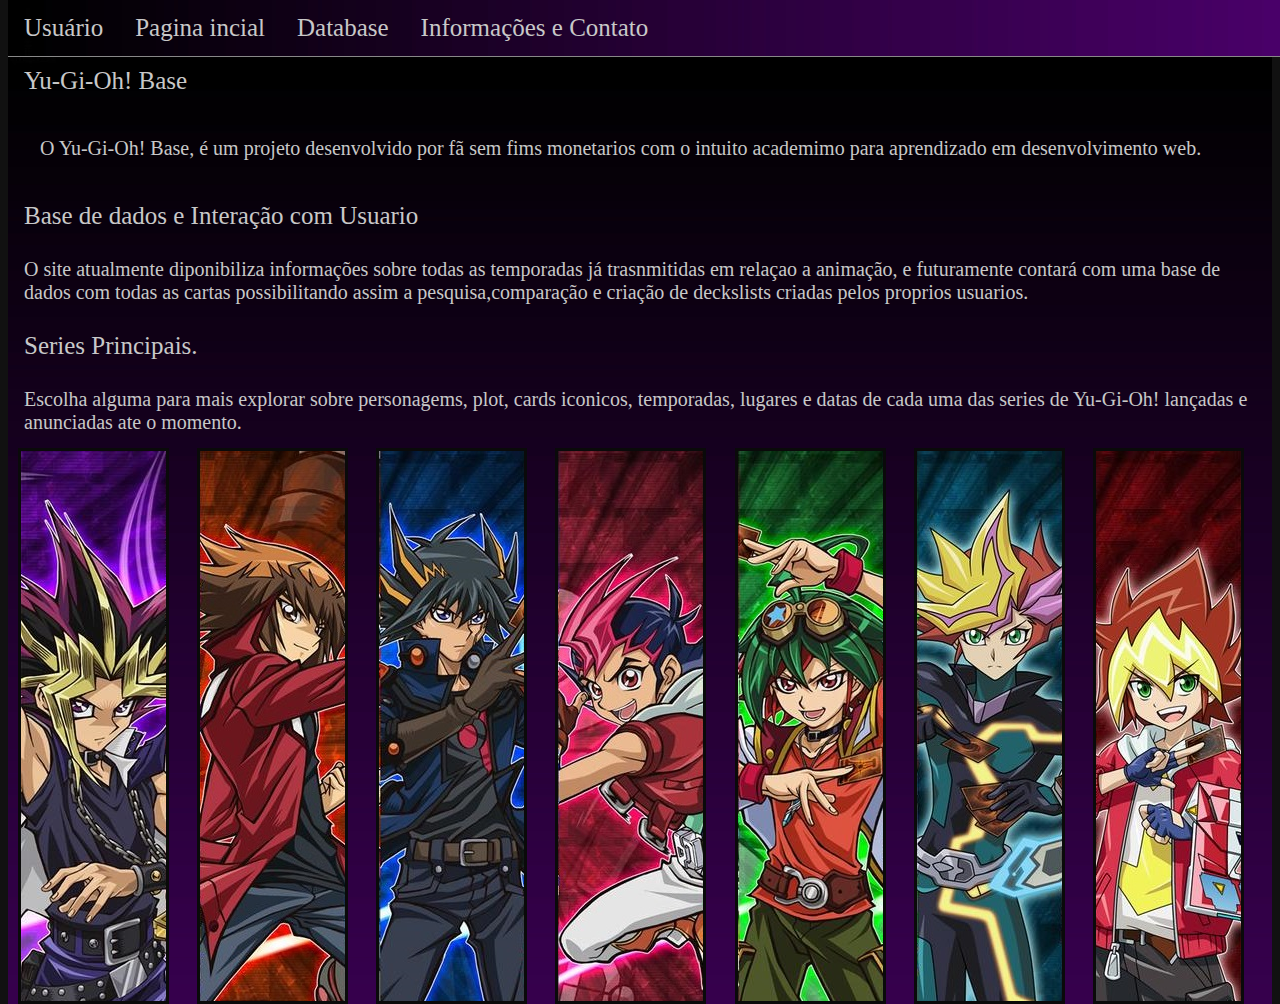
<file: Trabalho/index.html>
<!DOCTYPE html>
<html lang="en">
<head>
    <meta charset="UTF-8">
    <meta name="viewport" content="width=device-width, initial-scale=1.0">
    <title>YGO! B</title>
    <link rel="stylesheet" href="estilo.css">
</head>
<body>
    <div class="navigation" style="margin: 0%; padding: 0%;">
        <div id="mySidenav" class="sidenav">
            <a href="javascript:void(0)" class="closebtn" onclick="closeNav()">&times;</a>
            <a href="login.html">Log-in</a>
            <a href="singin.html">Cadastrar-se</a>
        </div>
        <div class="navbar">
            <a onclick="openNav()">Usuário</a>
            <a href="index.html">Pagina incial</a>
            <a href="#news">Database</a>
            <a href="#news">Informações e Contato</a>     
        </div>
    </div>
    
    <div class="main" >
        
        <div class="conteinerConteudo" >
            <div class="header">
                <h1>Yu-Gi-Oh! Base<h1>
                <p>O Yu-Gi-Oh! Base, é um projeto desenvolvido por fã sem fims monetarios com o intuito academimo para aprendizado em desenvolvimento web.</p>
                <h1>Base de dados e Interação com Usuario</h1>
                <p>O site atualmente diponibiliza informações sobre todas as temporadas já trasnmitidas em relaçao a animação, e futuramente contará com uma base de dados com todas as cartas possibilitando assim a pesquisa,comparação e criação de deckslists criadas pelos proprios usuarios.</p>
                <h1>Series Principais.</h1>
                <p>Escolha alguma para mais explorar sobre personagems, plot, cards iconicos, temporadas, lugares e datas de cada uma das series de Yu-Gi-Oh! lançadas e anunciadas ate o momento.</p>
            </div>
            <div style=" margin-left: 10px;"class="c1" id="con1">
                
            </div>
            <div  class="c2" id="con2"></div>
            <div class="c3" id="con3"></div>
            <div class="c4" id="con4"></div>
            <div class="c5" id="con5"></div>
            <div class="c6" id="con6"></div>
            <div class="c7" id="con7"></div>

        </div>   
    </div>
    <script src="app.js"></script>
</body>
</html>
</file>
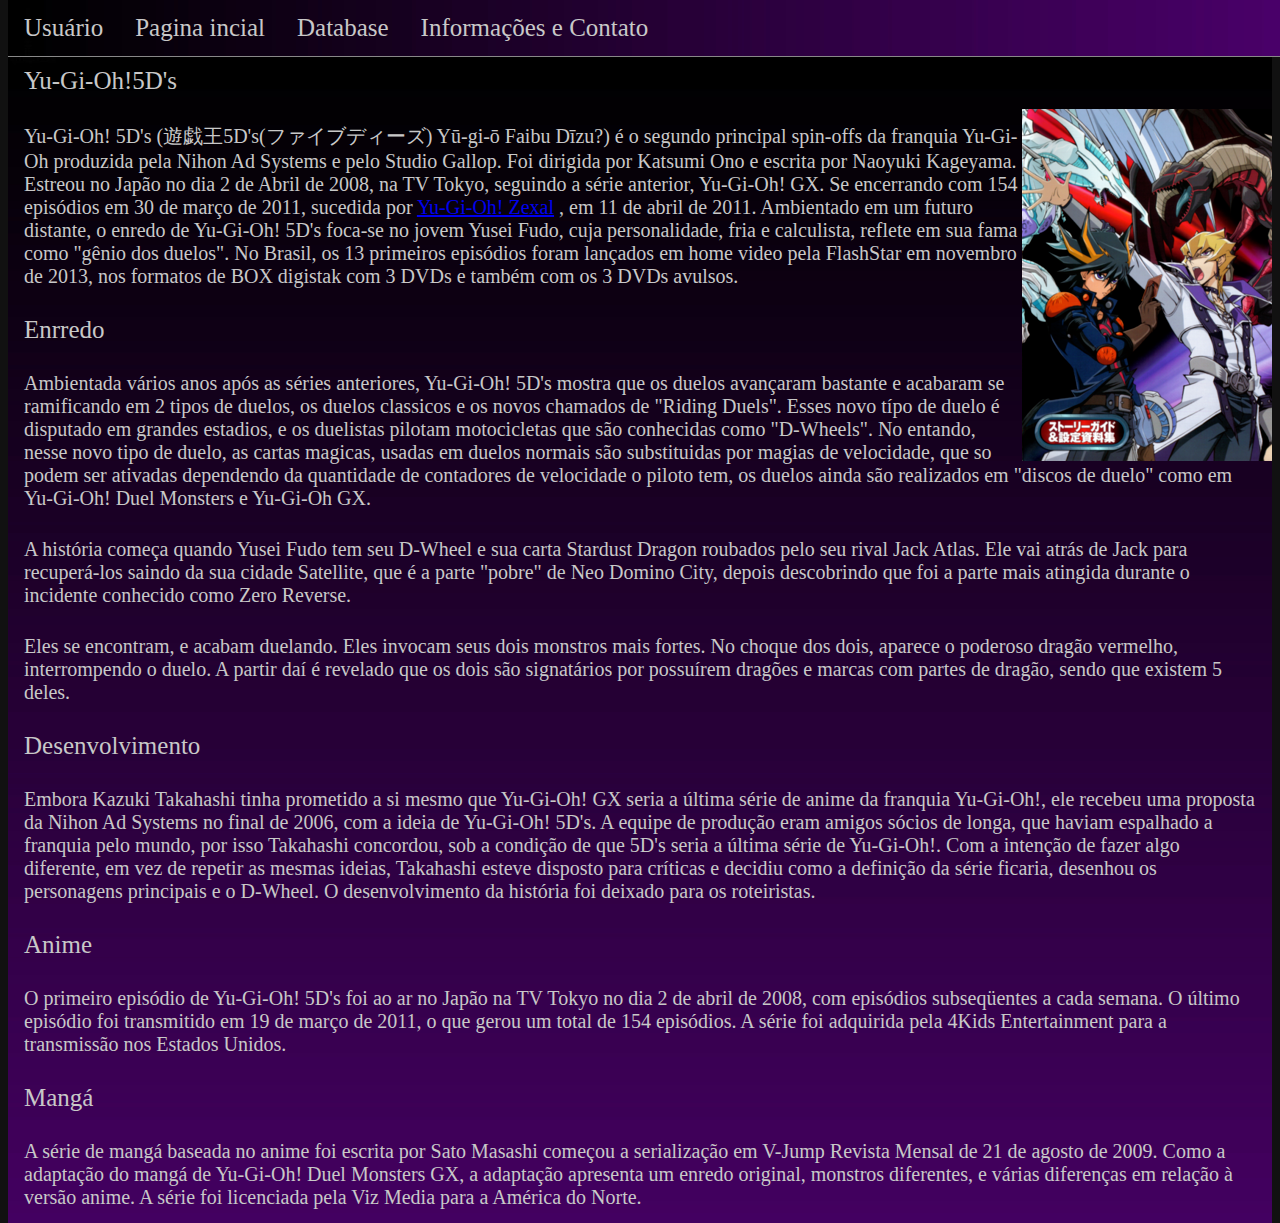
<file: Trabalho/5d.html>
<!DOCTYPE html>
<html lang="en">
<head >
    <meta charset="UTF-8">
    <meta name="viewport" content="width=device-width, initial-scale=1.0">
    <title>YGO! B!</title>
    <link rel="stylesheet" href="estilo.css">
</head>
<body>
    <div class="navigation" style="margin: 0%; padding: 0%;">
        <div id="mySidenav" class="sidenav">
            <a href="javascript:void(0)" class="closebtn" onclick="closeNav()">&times;</a>
            <a href="login.html">Log-in</a>
            <a href="singin.html">Cadastrar-se</a>
        </div>
        <div class="navbar">
            <a onclick="openNav()">Usuário</a>
            <a href="index.html">Pagina incial</a>
            <a href="#news">Database</a>
            <a href="#news">Informações e Contato</a>     
        </div>
    </div>
    
    <div class="main" >
        <div class="conteinerConteudo" >
            <div class="header">
                <h1> Yu-Gi-Oh!5D's</h1>
                <img style="float: right;" src="images/capa5d.png">
                <p>
                    Yu-Gi-Oh! 5D's (遊戯王5D's(ファイブディーズ) Yū-gi-ō Faibu Dīzu?) é o segundo principal spin-offs da franquia Yu-Gi-Oh produzida pela Nihon Ad Systems e pelo Studio Gallop. Foi dirigida por Katsumi Ono e escrita por Naoyuki Kageyama. Estreou no Japão no dia 2 de Abril de 2008, na TV Tokyo, seguindo a série anterior, Yu-Gi-Oh! GX. Se encerrando com 154 episódios em 30 de março de 2011, sucedida por <a href="zexal.html">Yu-Gi-Oh! Zexal</a> , em 11 de abril de 2011. Ambientado em um futuro distante, o enredo de Yu-Gi-Oh! 5D's foca-se no jovem Yusei Fudo, cuja personalidade, fria e calculista, reflete em sua fama como "gênio dos duelos". No Brasil, os 13 primeiros episódios foram lançados em home video pela FlashStar em novembro de 2013, nos formatos de BOX digistak com 3 DVDs e também com os 3 DVDs avulsos.
                </p>

                <h1>Enrredo</h1>
                <p>
                    Ambientada vários anos após as séries anteriores, Yu-Gi-Oh! 5D's mostra que os duelos avançaram bastante e acabaram se ramificando em 2 tipos de duelos, os duelos classicos e os novos chamados de "Riding Duels". Esses novo típo de duelo é disputado em grandes estadios, e os duelistas pilotam motocicletas que são conhecidas como "D-Wheels". No entando, nesse novo tipo de duelo, as cartas magicas, usadas em duelos normais são substituidas por magias de velocidade, que so podem ser ativadas dependendo da quantidade de contadores de velocidade o piloto tem, os duelos ainda são realizados em "discos de duelo" como em Yu-Gi-Oh! Duel Monsters e Yu-Gi-Oh GX.
                </p>
                <p>
                    A história começa quando Yusei Fudo tem seu D-Wheel e sua carta Stardust Dragon roubados pelo seu rival Jack Atlas. Ele vai atrás de Jack para recuperá-los saindo da sua cidade Satellite, que é a parte "pobre" de Neo Domino City, depois descobrindo que foi a parte mais atingida durante o incidente conhecido como Zero Reverse.
                </p>
                
                <p>
                    Eles se encontram, e acabam duelando. Eles invocam seus dois monstros mais fortes. No choque dos dois, aparece o poderoso dragão vermelho, interrompendo o duelo. A partir daí é revelado que os dois são signatários por possuírem dragões e marcas com partes de dragão, sendo que existem 5 deles.
                </p>

                <h1>Desenvolvimento</h1>
                <p> 
                    Embora Kazuki Takahashi tinha prometido a si mesmo que Yu-Gi-Oh! GX seria a última série de anime da franquia Yu-Gi-Oh!, ele recebeu uma proposta da Nihon Ad Systems no final de 2006, com a ideia de Yu-Gi-Oh! 5D's. A equipe de produção eram amigos sócios de longa, que haviam espalhado a franquia pelo mundo, por isso Takahashi concordou, sob a condição de que 5D's seria a última série de Yu-Gi-Oh!. Com a intenção de fazer algo diferente, em vez de repetir as mesmas ideias, Takahashi esteve disposto para críticas e decidiu como a definição da série ficaria, desenhou os personagens principais e o D-Wheel. O desenvolvimento da história foi deixado para os roteiristas.
                </p>

                <h1>
                    Anime
                </h1>
                <p>
                    O primeiro episódio de Yu-Gi-Oh! 5D's foi ao ar no Japão na TV Tokyo no dia 2 de abril de 2008, com episódios subseqüentes a cada semana. O último episódio foi transmitido em 19 de março de 2011, o que gerou um total de 154 episódios. A série foi adquirida pela 4Kids Entertainment para a transmissão nos Estados Unidos.
      
                </p>
                <h1>
                    Mangá
                </h1>
                <p>
                    A série de mangá baseada no anime foi escrita por Sato Masashi começou a serialização em V-Jump Revista Mensal de 21 de agosto de 2009. Como a adaptação do mangá de Yu-Gi-Oh! Duel Monsters GX, a adaptação apresenta um enredo original, monstros diferentes, e várias diferenças em relação à versão anime. A série foi licenciada pela Viz Media para a América do Norte.
                </p>
                
            </div>

            <div>
                

            </div>
        
        </div>

    </div>
    <script src="app.js"></script>
</body>
</html>
</file>
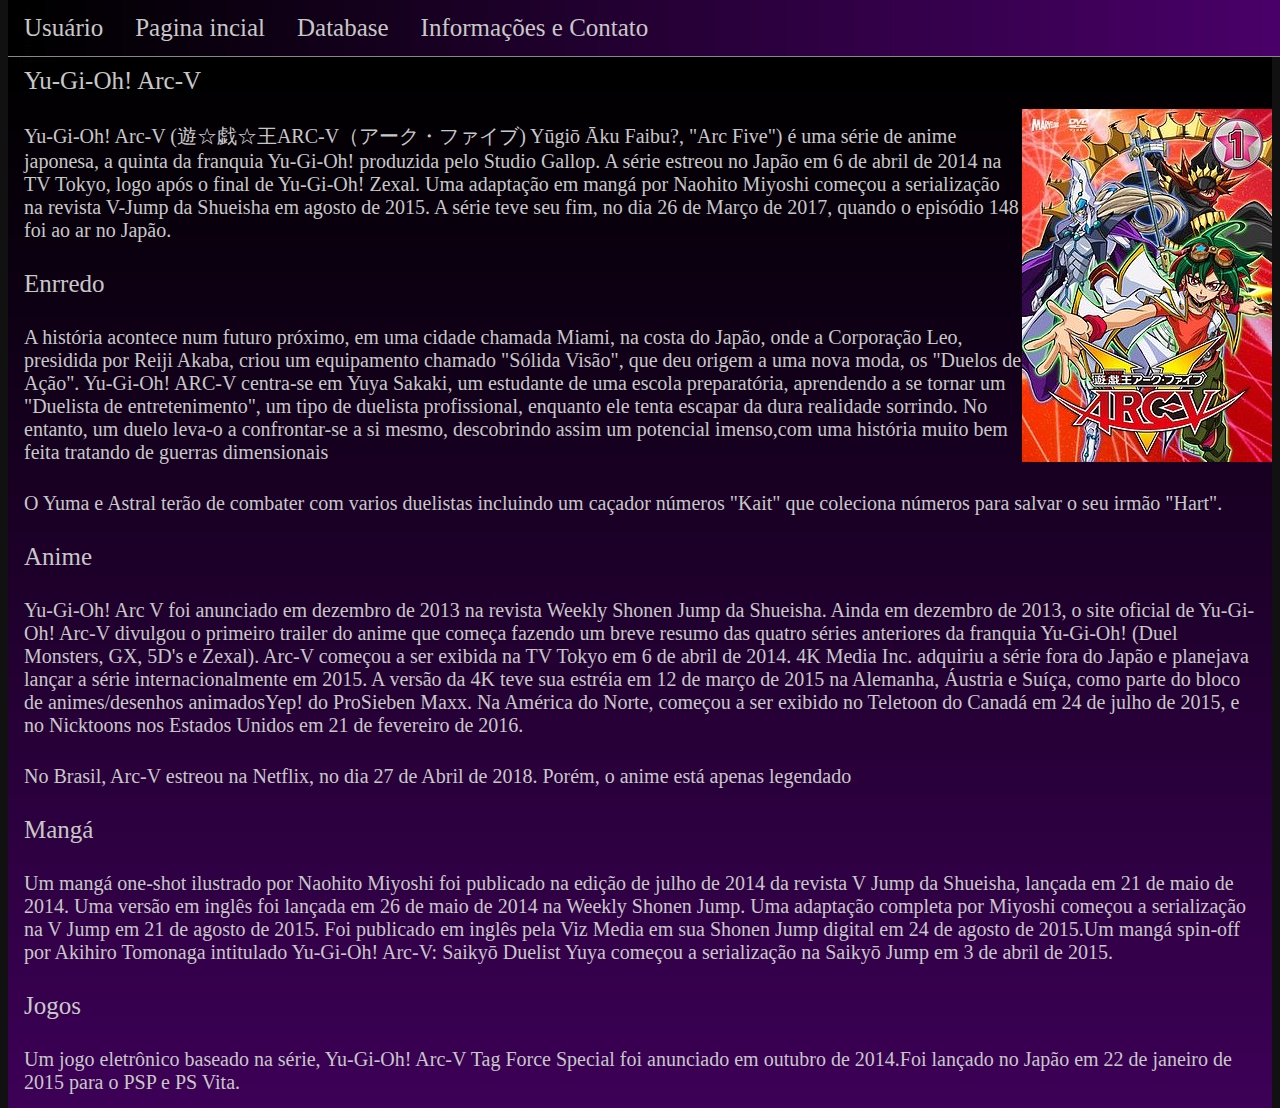
<file: Trabalho/arcv.html>
<!DOCTYPE html>
<html lang="en">
<head >
    <meta charset="UTF-8">
    <meta name="viewport" content="width=device-width, initial-scale=1.0">
    <title>YGO! B!</title>
    <link rel="stylesheet" href="estilo.css">
</head>
<body>
    <div class="navigation" style="margin: 0%; padding: 0%;">
        <div id="mySidenav" class="sidenav">
            <a href="javascript:void(0)" class="closebtn" onclick="closeNav()">&times;</a>
            <a href="login.html">Log-in</a>
            <a href="singin.html">Cadastrar-se</a>
        </div>
        <div class="navbar">
            <a onclick="openNav()">Usuário</a>
            <a href="index.html">Pagina incial</a>
            <a href="#news">Database</a>
            <a href="#news">Informações e Contato</a>     
        </div>
    </div>
    
    <div class="main" >
        <div class="conteinerConteudo" >
            <div class="header">
                <h1> Yu-Gi-Oh! Arc-V</h1>
                <img style="float: right;" src="images/capaArcv.jpg">
                <p>
                    Yu-Gi-Oh! Arc-V (遊☆戯☆王ARC-V（アーク・ファイブ) Yūgiō Āku Faibu?, "Arc Five") é uma série de anime japonesa, a quinta da franquia Yu-Gi-Oh! produzida pelo Studio Gallop. A série estreou no Japão em 6 de abril de 2014 na TV Tokyo, logo após o final de Yu-Gi-Oh! Zexal. Uma adaptação em mangá por Naohito Miyoshi começou a serialização na revista V-Jump da Shueisha em agosto de 2015. A série teve seu fim, no dia 26 de Março de 2017, quando o episódio 148 foi ao ar no Japão.

                </p>


                <h1>Enrredo</h1>
                <p>
                    A história acontece num futuro próximo, em uma cidade chamada Miami, na costa do Japão, onde a Corporação Leo, presidida por Reiji Akaba, criou um equipamento chamado "Sólida Visão", que deu origem a uma nova moda, os "Duelos de Ação". Yu-Gi-Oh! ARC-V centra-se em Yuya Sakaki, um estudante de uma escola preparatória, aprendendo a se tornar um "Duelista de entretenimento", um tipo de duelista profissional, enquanto ele tenta escapar da dura realidade sorrindo. No entanto, um duelo leva-o a confrontar-se a si mesmo, descobrindo assim um potencial imenso,com uma história muito bem feita tratando de guerras dimensionais

                </p>
                <p>
                    O Yuma e Astral terão de combater com varios duelistas incluindo um caçador números "Kait" que coleciona números para salvar o seu irmão "Hart".
                </p>

                <h1>
                    Anime
                </h1>
                <p>
                    Yu-Gi-Oh! Arc V foi anunciado em dezembro de 2013 na revista Weekly Shonen Jump da Shueisha. Ainda em dezembro de 2013, o site oficial de Yu-Gi-Oh! Arc-V divulgou o primeiro trailer do anime que começa fazendo um breve resumo das quatro séries anteriores da franquia Yu-Gi-Oh! (Duel Monsters, GX, 5D's e Zexal).  Arc-V começou a ser exibida na TV Tokyo em 6 de abril de 2014. 4K Media Inc. adquiriu a série fora do Japão e planejava lançar a série internacionalmente em 2015. A versão da 4K teve sua estréia em 12 de março de 2015 na Alemanha, Áustria e Suíça, como parte do bloco de animes/desenhos animadosYep! do ProSieben Maxx. Na América do Norte, começou a ser exibido no Teletoon do Canadá em 24 de julho de 2015, e no Nicktoons nos Estados Unidos em 21 de fevereiro de 2016.  
                </p>

                <p>
                    No Brasil, Arc-V estreou na Netflix, no dia 27 de Abril de 2018. Porém, o anime está apenas legendado
                </p>

                <h1>
                    Mangá
                </h1>

                <p>
                    Um mangá one-shot ilustrado por Naohito Miyoshi foi publicado na edição de julho de 2014 da revista V Jump da Shueisha, lançada em 21 de maio de 2014. Uma versão em inglês foi lançada em 26 de maio de 2014 na Weekly Shonen Jump. Uma adaptação completa por Miyoshi começou a serialização na V Jump em 21 de agosto de 2015. Foi publicado em inglês pela Viz Media em sua Shonen Jump digital em 24 de agosto de 2015.Um mangá spin-off por Akihiro Tomonaga intitulado Yu-Gi-Oh! Arc-V: Saikyō Duelist Yuya começou a serialização na Saikyō Jump em 3 de abril de 2015.

                </p>
                <h1>Jogos</h1>

                <p>
                    Um jogo eletrônico baseado na série, Yu-Gi-Oh! Arc-V Tag Force Special foi anunciado em outubro de 2014.Foi lançado no Japão em 22 de janeiro de 2015 para o PSP e PS Vita.
                </P>
            </div>

            <div>
                

            </div>
        
        </div>

    </div>
    <script src="app.js"></script>
</body>
</html>
</file>
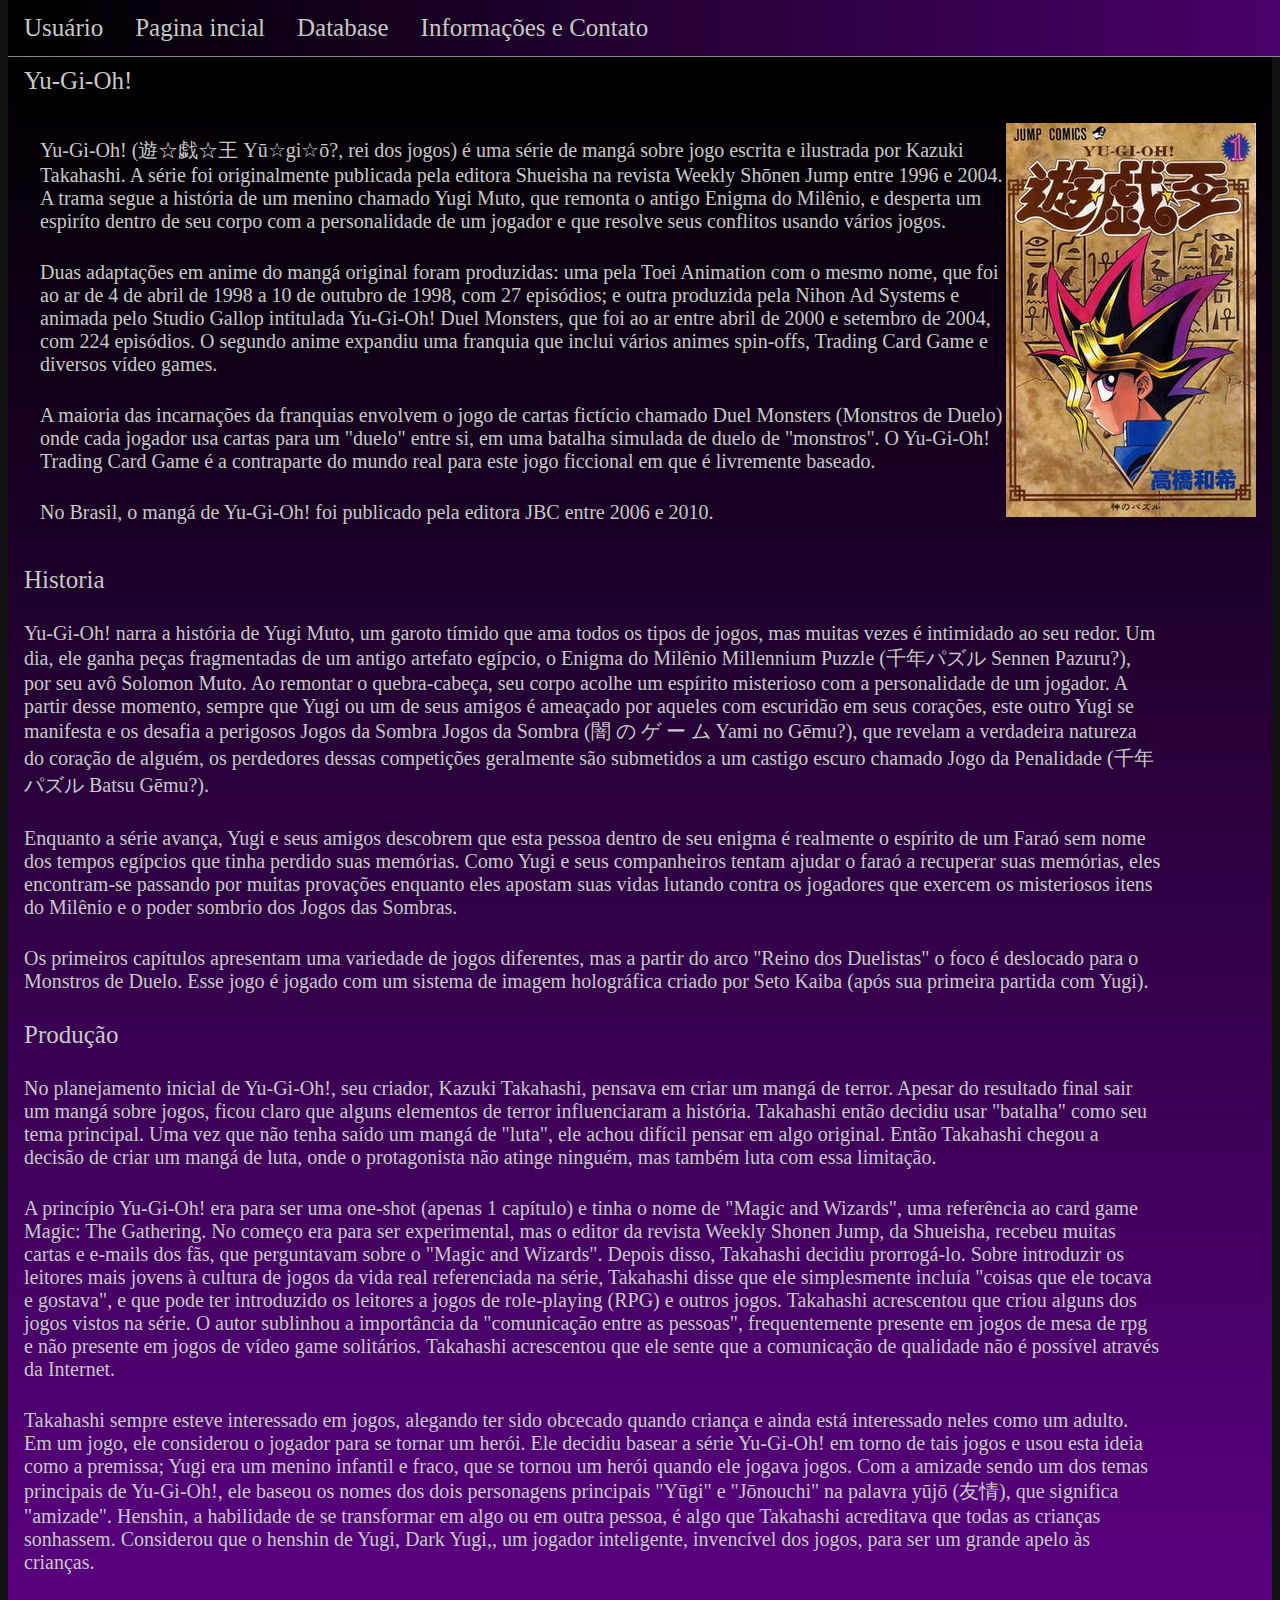
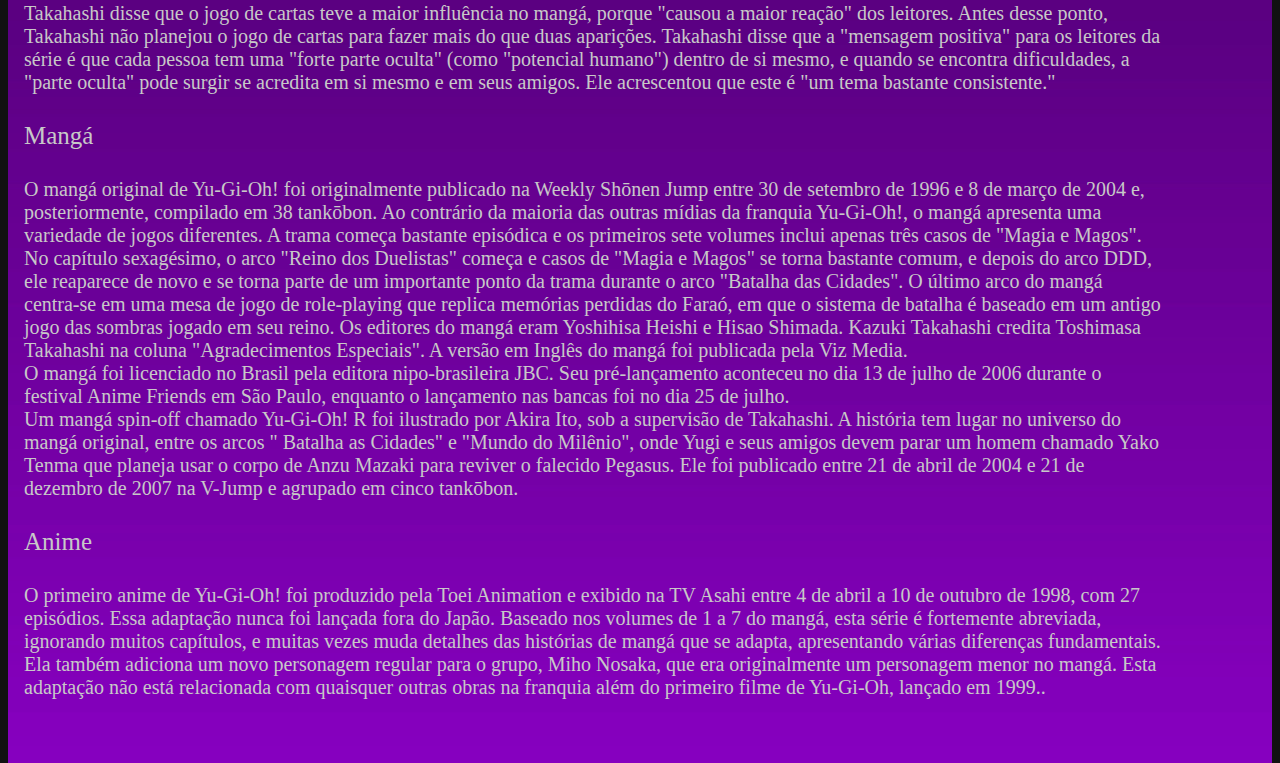
<file: Trabalho/classic.html>
<!DOCTYPE html>
<html lang="en">
<head>
    <meta charset="UTF-8">
    <meta name="viewport" content="width=device-width, initial-scale=1.0">
    <title>YGO! B!</title>
    <link rel="stylesheet" href="estilo.css">
</head>
<body>
    <div class="navigation" style="margin: 0%; padding: 0%;">
        <div id="mySidenav" class="sidenav">
            <a href="javascript:void(0)" class="closebtn" onclick="closeNav()">&times;</a>
            <a href="login.html">Log-in</a>
            <a href="singin.html">Cadastrar-se</a>
        </div>
        <div class="navbar">
            <a onclick="openNav()">Usuário</a>
            <a href="index.html">Pagina incial</a>
            <a href="#news">Database</a>
            <a href="#news">Informações e Contato</a>     
        </div>
    </div>
    
    <div class="main" >
        <div class="conteinerConteudo" >
            <div class="header">
                <h1>Yu-Gi-Oh!<h1>
                    <img style="float: right;" src="images/capaClassic.jpg">
                <p>Yu-Gi-Oh! (遊☆戯☆王 Yū☆gi☆ō?, rei dos jogos) é uma série de mangá sobre jogo escrita e ilustrada por Kazuki Takahashi. A série foi originalmente publicada pela editora Shueisha na revista Weekly Shōnen Jump entre 1996 e 2004. A trama segue a história de um menino chamado Yugi Muto, que remonta o antigo Enigma do Milênio, e desperta um espiríto dentro de seu corpo com a personalidade de um jogador e que resolve seus conflitos usando vários jogos.
                </p>
                <p>Duas adaptações em anime do mangá original foram produzidas: uma pela Toei Animation com o mesmo nome, que foi ao ar de 4 de abril de 1998 a 10 de outubro de 1998, com 27 episódios; e outra produzida pela Nihon Ad Systems e animada pelo Studio Gallop intitulada Yu-Gi-Oh! Duel Monsters, que foi ao ar entre abril de 2000 e setembro de 2004, com 224 episódios. O segundo anime expandiu uma franquia que inclui vários animes spin-offs, Trading Card Game e diversos vídeo games.</p>
                <p> A maioria das incarnações da franquias envolvem o jogo de cartas fictício chamado Duel Monsters (Monstros de Duelo) onde cada jogador usa cartas para um "duelo" entre si, em uma batalha simulada de duelo de "monstros". O Yu-Gi-Oh! Trading Card Game é a contraparte do mundo real para este jogo ficcional em que é livremente baseado.
                </p>
                <p>No Brasil, o mangá de Yu-Gi-Oh! foi publicado pela editora JBC entre 2006 e 2010.
                </p>

                

            </div>
            
            <div>
                <h1>Historia</h1>
                <p>
                    Yu-Gi-Oh! narra a história de Yugi Muto, um garoto tímido que ama todos os tipos de jogos, mas muitas vezes é intimidado ao seu redor. Um dia, ele ganha peças fragmentadas de um antigo artefato egípcio, o Enigma do Milênio Millennium Puzzle (千年パズル Sennen Pazuru?), por seu avô Solomon Muto. Ao remontar o quebra-cabeça, seu corpo acolhe um espírito misterioso com a personalidade de um jogador. A partir desse momento, sempre que Yugi ou um de seus amigos é ameaçado por aqueles com escuridão em seus corações, este outro Yugi se manifesta e os desafia a perigosos Jogos da Sombra Jogos da Sombra (闇 の ゲ ー ム Yami no Gēmu?), que revelam a verdadeira natureza do coração de alguém, os perdedores dessas competições geralmente são submetidos a um castigo escuro chamado Jogo da Penalidade (千年パズル Batsu Gēmu?).
                </p>
                <p>
                    Enquanto a série avança, Yugi e seus amigos descobrem que esta pessoa dentro de seu enigma é realmente o espírito de um Faraó sem nome dos tempos egípcios que tinha perdido suas memórias. Como Yugi e seus companheiros tentam ajudar o faraó a recuperar suas memórias, eles encontram-se passando por muitas provações enquanto eles apostam suas vidas lutando contra os jogadores que exercem os misteriosos itens do Milênio e o poder sombrio dos Jogos das Sombras.
                </p>
                    
                <p>
                    Os primeiros capítulos apresentam uma variedade de jogos diferentes, mas a partir do arco "Reino dos Duelistas" o foco é deslocado para o Monstros de Duelo. Esse jogo é jogado com um sistema de imagem holográfica criado por Seto Kaiba (após sua primeira partida com Yugi).
                </p>

                <h1>
                    Produção
                </h1>
                <p>
                    No planejamento inicial de Yu-Gi-Oh!, seu criador, Kazuki Takahashi, pensava em criar um mangá de terror. Apesar do resultado final sair um mangá sobre jogos, ficou claro que alguns elementos de terror influenciaram a história. Takahashi então decidiu usar "batalha" como seu tema principal. Uma vez que não tenha saído um mangá de "luta", ele achou difícil pensar em algo original. Então Takahashi chegou a decisão de criar um mangá de luta, onde o protagonista não atinge ninguém, mas também luta com essa limitação.
                </p>
                <p>
                    A princípio Yu-Gi-Oh! era para ser uma one-shot (apenas 1 capítulo) e tinha o nome de "Magic and Wizards", uma referência ao card game Magic: The Gathering. No começo era para ser experimental, mas o editor da revista Weekly Shonen Jump, da Shueisha, recebeu muitas cartas e e-mails dos fãs, que perguntavam sobre o "Magic and Wizards". Depois disso, Takahashi decidiu prorrogá-lo.
                    Sobre introduzir os leitores mais jovens à cultura de jogos da vida real referenciada na série, Takahashi disse que ele simplesmente incluía "coisas que ele tocava e gostava", e que pode ter introduzido os leitores a jogos de role-playing (RPG) e outros jogos. Takahashi acrescentou que criou alguns dos jogos vistos na série. O autor sublinhou a importância da "comunicação entre as pessoas", frequentemente presente em jogos de mesa de rpg e não presente em jogos de vídeo game solitários. Takahashi acrescentou que ele sente que a comunicação de qualidade não é possível através da Internet.
                </p>
                    
                <p>
                    Takahashi sempre esteve interessado em jogos, alegando ter sido obcecado quando criança e ainda está interessado neles como um adulto. Em um jogo, ele considerou o jogador para se tornar um herói. Ele decidiu basear a série Yu-Gi-Oh! em torno de tais jogos e usou esta ideia como a premissa; Yugi era um menino infantil e fraco, que se tornou um herói quando ele jogava jogos. Com a amizade sendo um dos temas principais de Yu-Gi-Oh!, ele baseou os nomes dos dois personagens principais "Yūgi" e "Jōnouchi" na palavra yūjō (友情), que significa "amizade". Henshin, a habilidade de se transformar em algo ou em outra pessoa, é algo que Takahashi acreditava que todas as crianças sonhassem. Considerou que o henshin de Yugi, Dark Yugi,, um jogador inteligente, invencível dos jogos, para ser um grande apelo às crianças.
                </p>
                    
                <p >
                    Takahashi disse que o jogo de cartas teve a maior influência no mangá, porque "causou a maior reação" dos leitores. Antes desse ponto, Takahashi não planejou o jogo de cartas para fazer mais do que duas aparições.

                    Takahashi disse que a "mensagem positiva" para os leitores da série é que cada pessoa tem uma "forte parte oculta" (como "potencial humano") dentro de si mesmo, e quando se encontra dificuldades, a "parte oculta" pode surgir se acredita em si mesmo e em seus amigos. Ele acrescentou que este é "um tema bastante consistente." 
                </p>
                <h1>Mangá</h1>
                <p>
                    
                    O mangá original de Yu-Gi-Oh! foi originalmente publicado na Weekly Shōnen Jump entre 30 de setembro de 1996 e 8 de março de 2004 e, posteriormente, compilado em 38 tankōbon. Ao contrário da maioria das outras mídias da franquia Yu-Gi-Oh!, o mangá apresenta uma variedade de jogos diferentes. A trama começa bastante episódica e os primeiros sete volumes inclui apenas três casos de "Magia e Magos". No capítulo sexagésimo, o arco "Reino dos Duelistas" começa e casos de "Magia e Magos" se torna bastante comum, e depois do arco DDD, ele reaparece de novo e se torna parte de um importante ponto da trama durante o arco "Batalha das Cidades". O último arco do mangá centra-se em uma mesa de jogo de role-playing que replica memórias perdidas do Faraó, em que o sistema de batalha é baseado em um antigo jogo das sombras jogado em seu reino. Os editores do mangá eram Yoshihisa Heishi e Hisao Shimada. Kazuki Takahashi credita Toshimasa Takahashi na coluna "Agradecimentos Especiais". A versão em Inglês do mangá foi publicada pela Viz Media.
                    <br>
                    O mangá foi licenciado no Brasil pela editora nipo-brasileira JBC. Seu pré-lançamento aconteceu no dia 13 de julho de 2006 durante o festival Anime Friends em São Paulo, enquanto o lançamento nas bancas foi no dia 25 de julho.
                    <br>
                    Um mangá spin-off chamado Yu-Gi-Oh! R foi ilustrado por Akira Ito, sob a supervisão de Takahashi. A história tem lugar no universo do mangá original, entre os arcos " Batalha as Cidades" e "Mundo do Milênio", onde Yugi e seus amigos devem parar um homem chamado Yako Tenma que planeja usar o corpo de Anzu Mazaki para reviver o falecido Pegasus. Ele foi publicado entre 21 de abril de 2004 e 21 de dezembro de 2007 na V-Jump e agrupado em cinco tankōbon.
                </p>
                <h1>
                    Anime
                </h1>
                <p style="margin-bottom: 50px;">
                    O primeiro anime de Yu-Gi-Oh! foi produzido pela Toei Animation e exibido na TV Asahi entre 4 de abril a 10 de outubro de 1998, com 27 episódios. Essa adaptação nunca foi lançada fora do Japão. Baseado nos volumes de 1 a 7 do mangá, esta série é fortemente abreviada, ignorando muitos capítulos, e muitas vezes muda detalhes das histórias de mangá que se adapta, apresentando várias diferenças fundamentais. Ela também adiciona um novo personagem regular para o grupo, Miho Nosaka, que era originalmente um personagem menor no mangá. Esta adaptação não está relacionada com quaisquer outras obras na franquia além do primeiro filme de Yu-Gi-Oh, lançado em 1999..
                </p>
                    
            </div>
        
        </div>

    </div>
    <script src="app.js"></script>
</body>
</html>
</file>
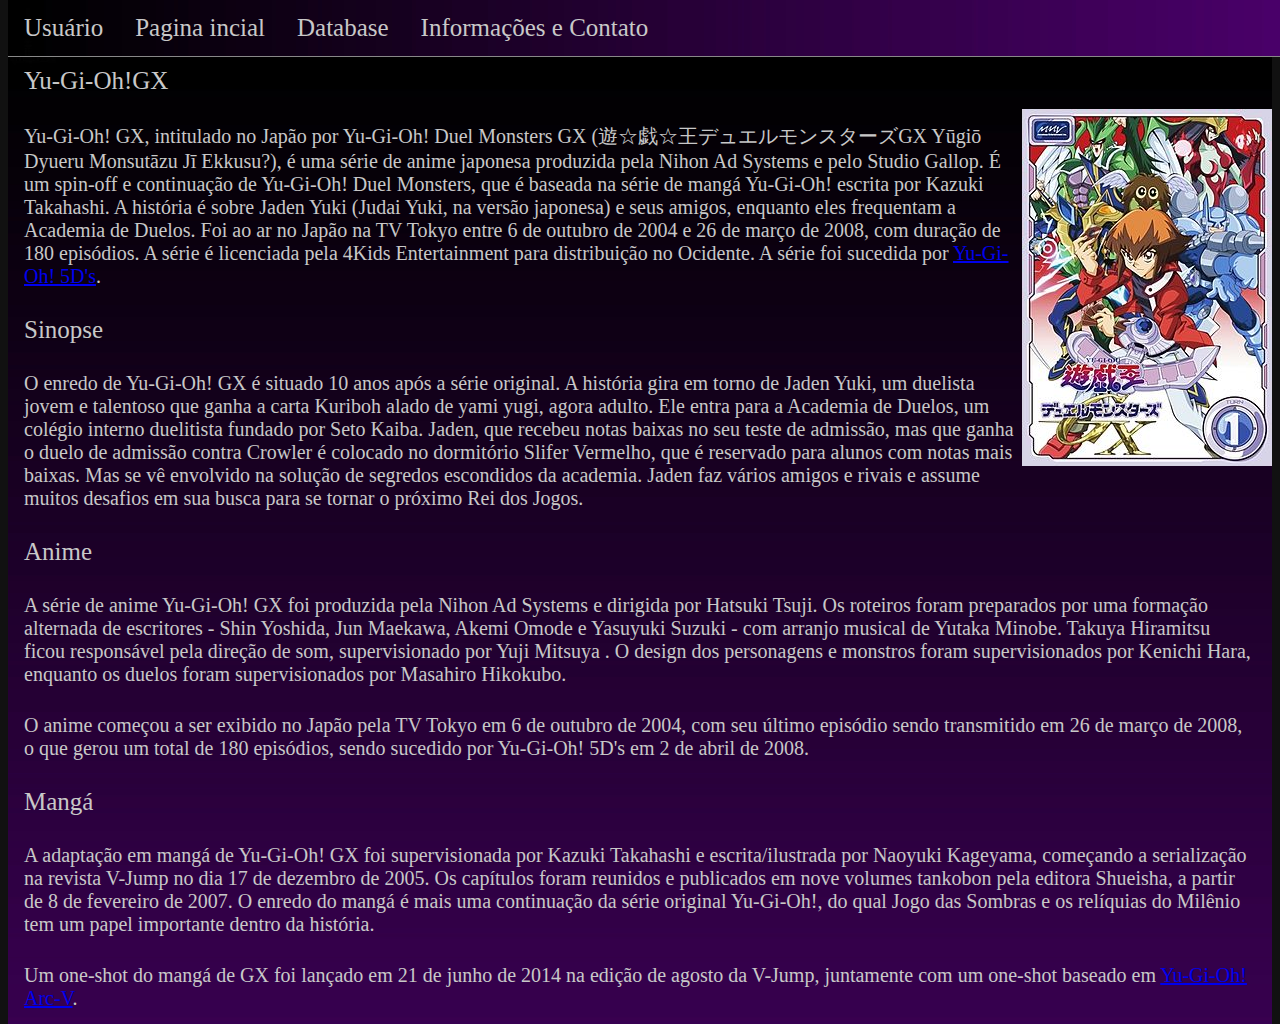
<file: Trabalho/gx.html>
<!DOCTYPE html>
<html lang="en">
<head>
    <meta charset="UTF-8">
    <meta name="viewport" content="width=device-width, initial-scale=1.0">
    <title>YGO! B!</title>
    <link rel="stylesheet" href="estilo.css">
</head>
<body>
    <div class="navigation" style="margin: 0%; padding: 0%;">
        <div id="mySidenav" class="sidenav">
            <a href="javascript:void(0)" class="closebtn" onclick="closeNav()">&times;</a>
            <a href="login.html">Log-in</a>
            <a href="singin.html">Cadastrar-se</a>
        </div>
        <div class="navbar">
            <a onclick="openNav()">Usuário</a>
            <a href="index.html">Pagina incial</a>
            <a href="#news">Database</a>
            <a href="#news">Informações e Contato</a>     
        </div>
    </div>
    
    <div class="main" >
        <div class="conteinerConteudo" >
            <div class="header">
                <h1> Yu-Gi-Oh!GX</h1>
                <img style="float: right;" src="images/capaGx.jpg">
                <p>
                    Yu-Gi-Oh! GX, intitulado no Japão por Yu-Gi-Oh! Duel Monsters GX (遊☆戯☆王デュエルモンスターズGX Yūgiō Dyueru Monsutāzu Jī Ekkusu?), é uma série de anime japonesa produzida pela Nihon Ad Systems e pelo Studio Gallop. É um spin-off e continuação de Yu-Gi-Oh! Duel Monsters, que é baseada na série de mangá Yu-Gi-Oh! escrita por Kazuki Takahashi. A história é sobre Jaden Yuki (Judai Yuki, na versão japonesa) e seus amigos, enquanto eles frequentam a Academia de Duelos. Foi ao ar no Japão na TV Tokyo entre 6 de outubro de 2004 e 26 de março de 2008, com duração de 180 episódios. A série é licenciada pela 4Kids Entertainment para distribuição no Ocidente. A série foi sucedida por <a href="5d.html">Yu-Gi-Oh! 5D's</a>.
                </p>

                <h1>Sinopse</h1>
                <p>
                    O enredo de Yu-Gi-Oh! GX é situado 10 anos após a série original. A história gira em torno de Jaden Yuki, um duelista jovem e talentoso que ganha a carta Kuriboh alado de yami yugi, agora adulto. Ele entra para a Academia de Duelos, um colégio interno duelitista fundado por Seto Kaiba. Jaden, que recebeu notas baixas no seu teste de admissão, mas que ganha o duelo de admissão contra Crowler é colocado no dormitório Slifer Vermelho, que é reservado para alunos com notas mais baixas. Mas se vê envolvido na solução de segredos escondidos da academia. Jaden faz vários amigos e rivais e assume muitos desafios em sua busca para se tornar o próximo Rei dos Jogos.
                </p>

                <h1>Anime</h1>
                <p>
                    A série de anime Yu-Gi-Oh! GX foi produzida pela Nihon Ad Systems e dirigida por Hatsuki Tsuji. Os roteiros foram preparados por uma formação alternada de escritores - Shin Yoshida, Jun Maekawa, Akemi Omode e Yasuyuki Suzuki - com arranjo musical de Yutaka Minobe. Takuya Hiramitsu ficou responsável pela direção de som, supervisionado por Yuji Mitsuya . O design dos personagens e monstros foram supervisionados por Kenichi Hara, enquanto os duelos foram supervisionados por Masahiro Hikokubo.
                </p>
                <p>
                    O anime começou a ser exibido no Japão pela TV Tokyo em 6 de outubro de 2004, com seu último episódio sendo transmitido em 26 de março de 2008, o que gerou um total de 180 episódios, sendo sucedido por Yu-Gi-Oh! 5D's em 2 de abril de 2008.
                </p>
                    

                <h1>Mangá</h1>
                <p>A adaptação em mangá de Yu-Gi-Oh! GX foi supervisionada por Kazuki Takahashi e escrita/ilustrada por Naoyuki Kageyama, começando a serialização na revista V-Jump no dia 17 de dezembro de 2005. Os capítulos foram reunidos e publicados em nove volumes tankobon pela editora Shueisha, a partir de 8 de fevereiro de 2007. O enredo do mangá é mais uma continuação da série original Yu-Gi-Oh!, do qual Jogo das Sombras e os relíquias do Milênio tem um papel importante dentro da história.</p>
                <p>
                Um one-shot do mangá de GX foi lançado em 21 de junho de 2014 na edição de agosto da V-Jump, juntamente com um one-shot baseado em <a href="arcv.html">Yu-Gi-Oh! Arc-V</a>.
                </p>
            </div>

            <div>
                

            </div>
        
        </div>

    </div>
    <script src="app.js"></script>
</body>
</html>
</file>
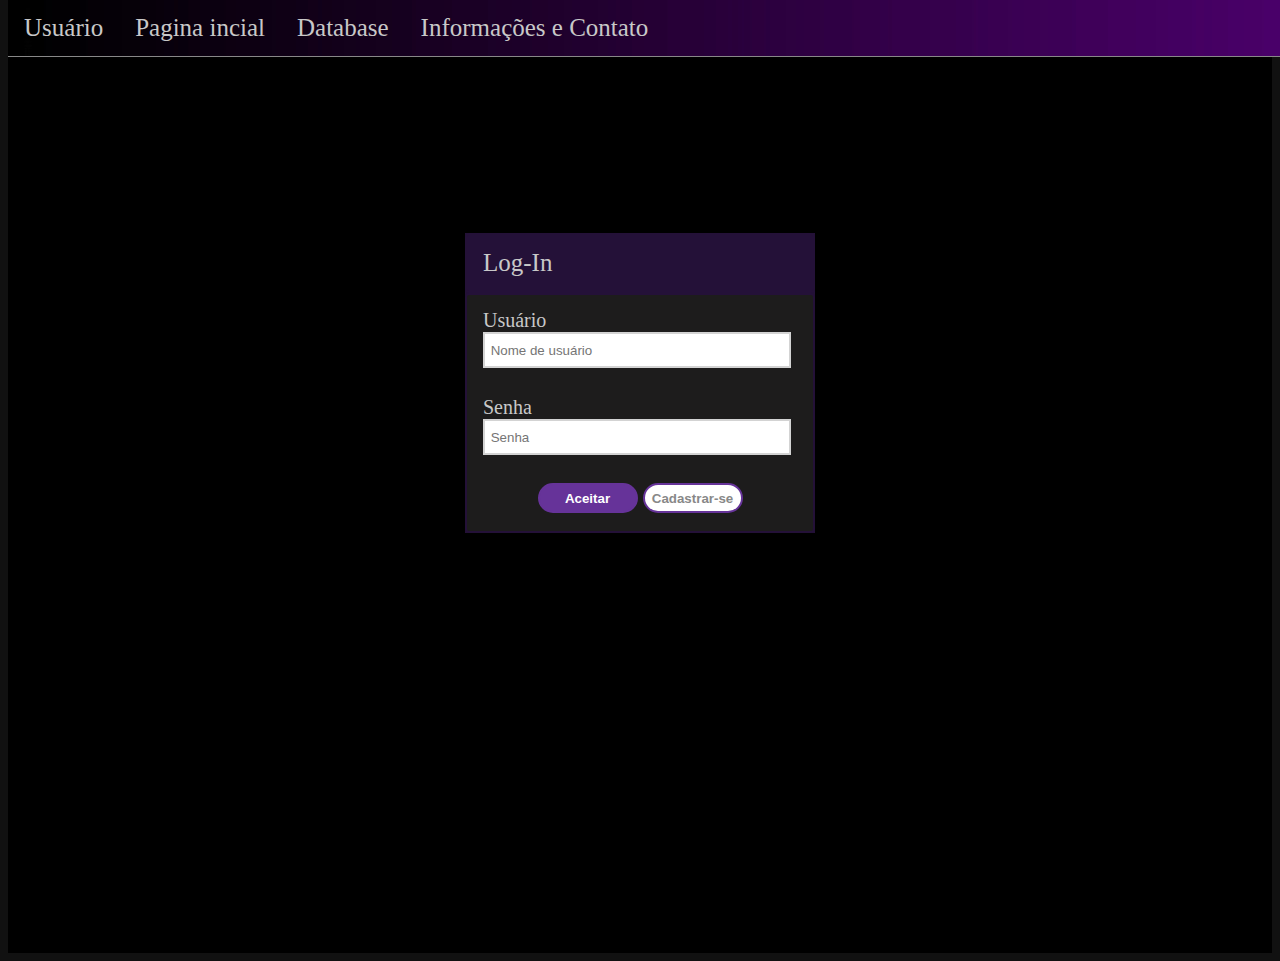
<file: Trabalho/login.html>
<!DOCTYPE html>
<html lang="en">
<head>
    <meta charset="UTF-8">
    <meta name="viewport" content="width=device-width, initial-scale=1.0">
    <title>YGO! B!</title>
    <link rel="stylesheet" href="estilo.css">
</head>
<body>
    <div class="navigation" style="margin: 0%; padding: 0%;">
        <div id="mySidenav" class="sidenav">
            <a href="javascript:void(0)" class="closebtn" onclick="closeNav()">&times;</a>
            <a href="login.html">Log-in</a>
            <a href="singin.html">Cadastrar-se</a>
        </div>
        <div class="navbar">
            <a onclick="openNav()">Usuário</a>
            <a href="index.html">Pagina incial</a>
            <a href="#news">Database</a>
            <a href="#news">Informações e Contato</a>     
        </div>
    </div>
    
    <div class="main" >
        
        <div class="login">

            <div class="loginTitle">
                <h1>Log-In</h1>
            </div>

            <div class="loginContent">    
                <p >Usuário<br>
                    <input class="loginName" type="text" placeholder=" Nome de usuário" name=""></p>
                <p >Senha<br><input class="loginPassword" type="password"  placeholder=" Senha"></p>
                <p style="text-align: center;"><button class="bt" id="bt1">Aceitar</button> <button class="bt" id="bt2">Cadastrar-se</button></p>
            </div>

        </div>

    </div>

    <script src="app.js"></script>
    <script src="usuario.js"></script>
</body>
</html>
</file>
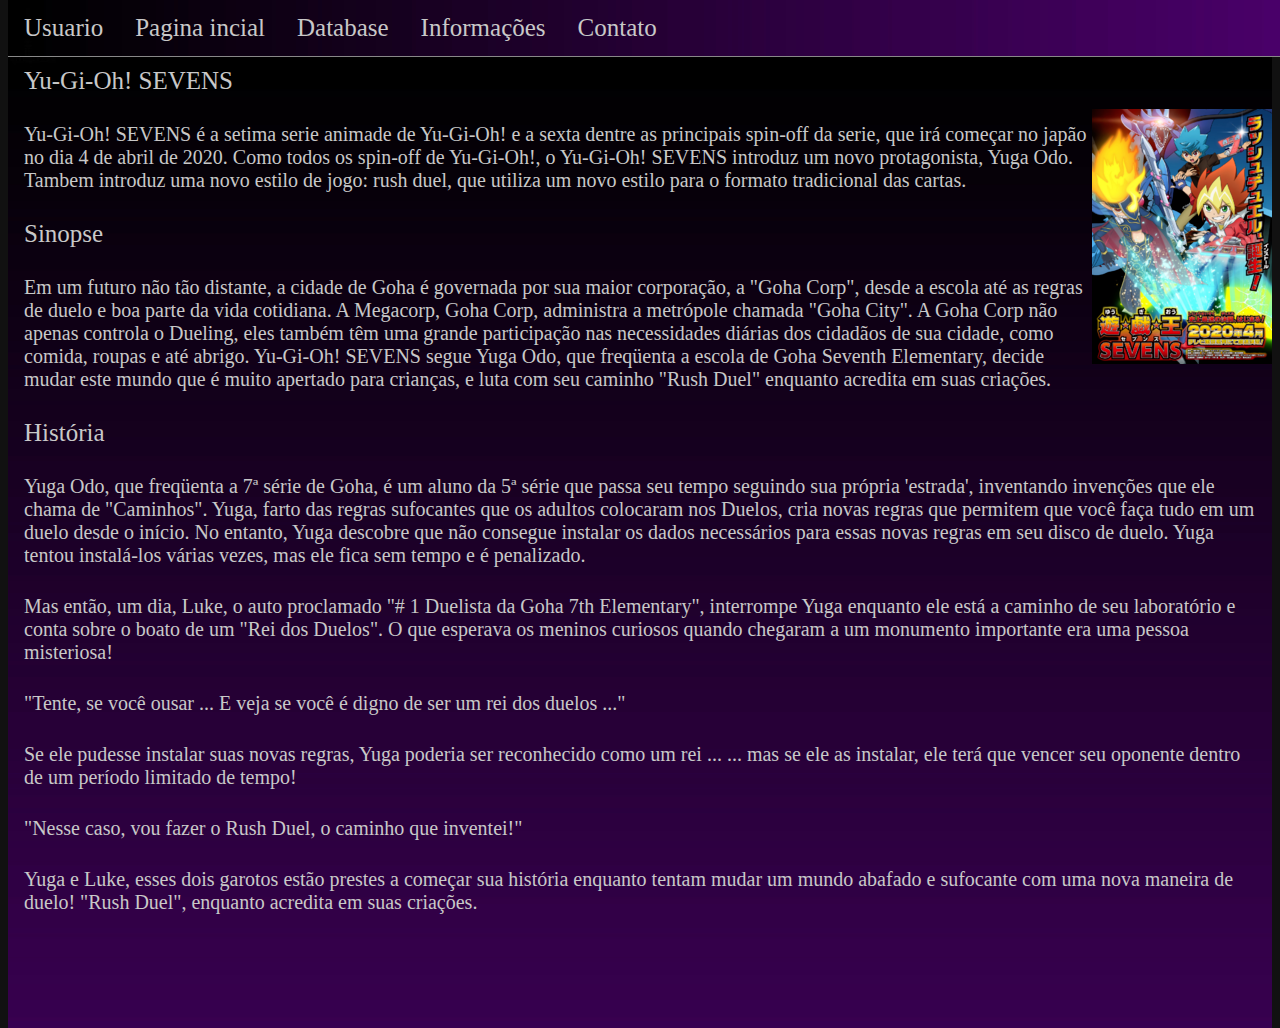
<file: Trabalho/sevens.html>
<!DOCTYPE html>
<html lang="en">
<head >
    <meta charset="UTF-8">
    <meta name="viewport" content="width=device-width, initial-scale=1.0">
    <title>YGO! B!</title>
    <link rel="stylesheet" href="estilo.css">
</head>
<body>
    <div class="navigation" style="margin: 0%; padding: 0%;">
        <div id="mySidenav" class="sidenav">
            <a href="javascript:void(0)" class="closebtn" onclick="closeNav()">&times;</a>
            <a href="#">Log-in</a>
            <a href="#">Config</a>
        </div>
        <div class="navbar">
            <a onclick="openNav()">Usuario</a>
            <a href="index.html">Pagina incial</a>
            <a href="#news">Database</a>
            <a href="#news">Informações</a>
            <a href="#contact">Contato</a>
            
        </div>
    </div>
    
    <div class="main" >
        <div class="conteinerConteudo" >
            <div style="margin-bottom: 100px;" class="header">
                <h1> Yu-Gi-Oh! SEVENS</h1>
                <img style="float: right;" src="images/capaSevens.png">
                <p>
                    Yu-Gi-Oh! SEVENS é a setima serie animade de Yu-Gi-Oh! e a sexta dentre as principais spin-off da serie, que irá começar no japão no dia 4 de abril de 2020.
                    Como todos os spin-off de Yu-Gi-Oh!, o Yu-Gi-Oh! SEVENS introduz um novo protagonista, Yuga Odo. Tambem introduz uma novo estilo de jogo: rush duel, que utiliza um novo estilo para o formato tradicional das cartas.
            

                </p>


                <h1>Sinopse</h1>
                <p>
                    
                    Em um futuro não tão distante, a cidade de Goha é governada por sua maior corporação, a "Goha Corp", desde a escola até as regras de duelo e boa parte da vida cotidiana. A Megacorp, Goha Corp, administra a metrópole chamada "Goha City". A Goha Corp não apenas controla o Dueling, eles também têm uma grande participação nas necessidades diárias dos cidadãos de sua cidade, como comida, roupas e até abrigo.

                    Yu-Gi-Oh! SEVENS segue Yuga Odo, que freqüenta a escola de Goha Seventh Elementary, decide mudar este mundo que é muito apertado para crianças, e luta com seu caminho "Rush Duel" enquanto acredita em suas criações.
                </p>

                <h1>História</h1>
                <p>
                    
                    Yuga Odo, que freqüenta a 7ª série de Goha, é um aluno da 5ª série que passa seu tempo seguindo sua própria 'estrada', inventando invenções que ele chama de "Caminhos". Yuga, farto das regras sufocantes que os adultos colocaram nos Duelos, cria novas regras que permitem que você faça tudo em um duelo desde o início. No entanto, Yuga descobre que não consegue instalar os dados necessários para essas novas regras em seu disco de duelo. Yuga tentou instalá-los várias vezes, mas ele fica sem tempo e é penalizado.

                </p>

                <p>
                    Mas então, um dia, Luke, o auto proclamado "# 1 Duelista da Goha 7th Elementary", interrompe Yuga enquanto ele está a caminho de seu laboratório e conta sobre o boato de um "Rei dos Duelos". O que esperava os meninos curiosos quando chegaram a um monumento importante era uma pessoa misteriosa!

                    
                </p>
                <p>
                    "Tente, se você ousar ... E veja se você é digno de ser um rei dos duelos ..."
                </p>

                <p>
                    Se ele pudesse instalar suas novas regras, Yuga poderia ser reconhecido como um rei ... ... mas se ele as instalar, ele terá que vencer seu oponente dentro de um período limitado de tempo!
                </p>

                <p>
                    "Nesse caso, vou fazer o Rush Duel, o caminho que inventei!"

                </p>
                <p>
                    Yuga e Luke, esses dois garotos estão prestes a começar sua história enquanto tentam mudar um mundo abafado e sufocante com uma nova maneira de duelo! "Rush Duel", enquanto acredita em suas criações.
                </p>

            </div>
        
        </div>

    </div>
    <script src="app.js"></script>
</body>
</html>
</file>
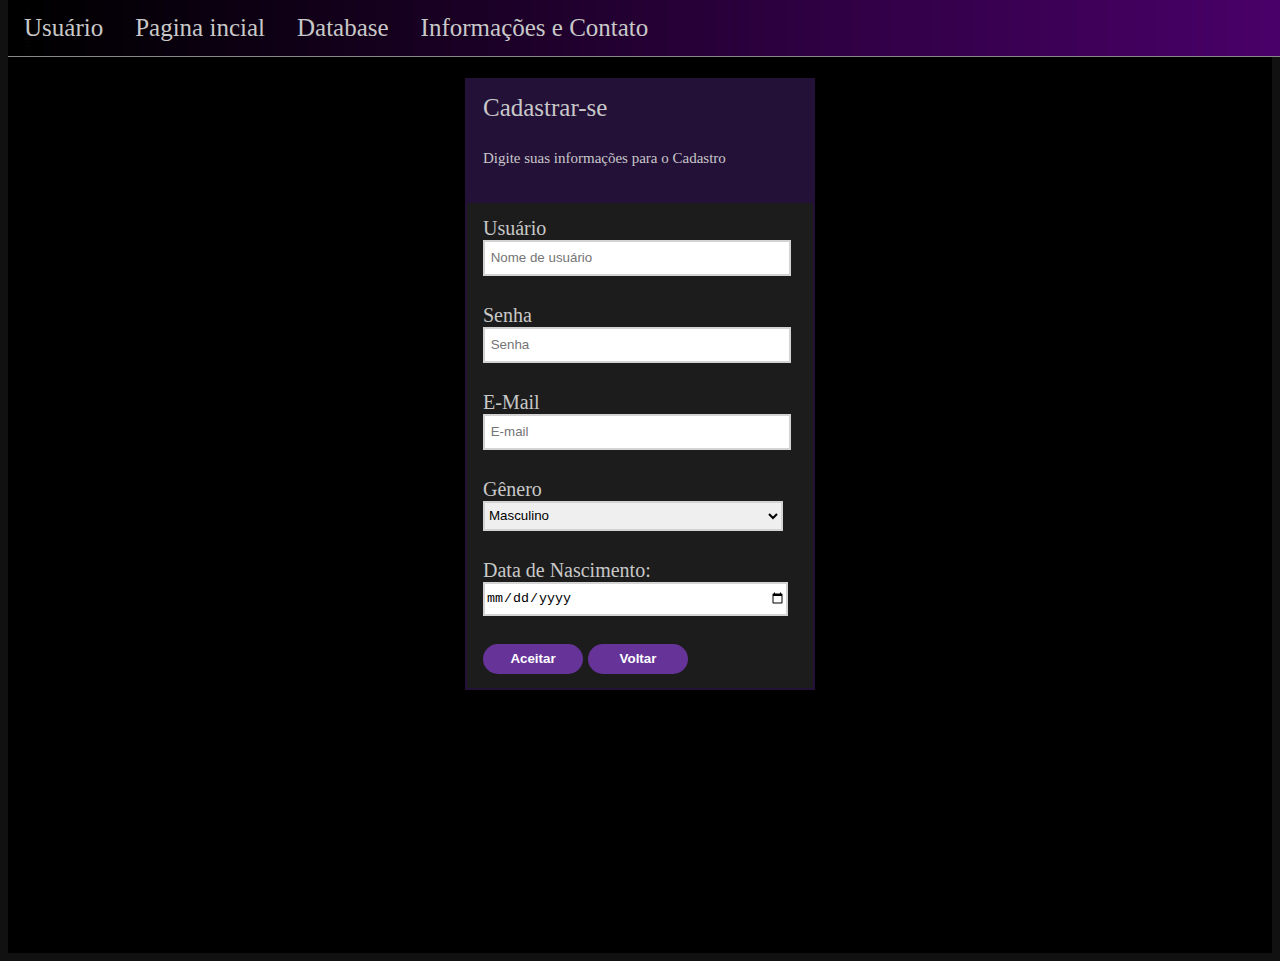
<file: Trabalho/singin.html>
<!DOCTYPE html>
<html lang="en">
<head>
    <meta charset="UTF-8">
    <meta name="viewport" content="width=device-width, initial-scale=1.0">
    <title>YGO! B!</title>
    <link rel="stylesheet" href="estilo.css">
</head>
<body>
    <div class="navigation" style="margin: 0%; padding: 0%;">
        <div id="mySidenav" class="sidenav">
            <a href="javascript:void(0)" class="closebtn" onclick="closeNav()">&times;</a>
            <a href="login.html">Log-in</a>
            <a href="singin.html">Cadastrar-se</a>
        </div>
        <div class="navbar">
            <a onclick="openNav()">Usuário</a>
            <a href="index.html">Pagina incial</a>
            <a href="#news">Database</a>
            <a href="#news">Informações e Contato</a>     
        </div>
    </div>
    
    <div class="main" >
        
        <div class="cadastro">

            <div class="cadastroTitle">
                <h1>Cadastrar-se</h1>
                <p style="font-size: 15px;">Digite suas informações para o Cadastro</p>
            </div>

            <div class="cadastroContent">

                <p >
                    Usuário<br> 
                    <input class="cadastroName" type="text" placeholder=" Nome de usuário" name=""></p>
                <p >
                    Senha <br>
                    <input class="cadastroPassword" type="password"  placeholder=" Senha">
                </p>
                <p >
                    E-Mail<br>
                    <input class="cadastroEmail" type="email" placeholder=" E-mail"></input> 
                </p>
                <p >
                    Gênero<br>
                    <select class="cadastroGender">
                        <option value="masculino">Masculino</option>
                        <option value="feminino">Feminino</option>
                        <option value="outros">Outros</option>
                        <option value="naoComentar">Prefiro não Comentar</option>
                    </select> 
                    
                </p>

                <p >Data de Nascimento: <br><input class="cadastroDataNasc" type="Date" placeholder=" Data de Nascimento"></input> </p>
                
                
                <p >
                    <button class="bt" id="bt3">Aceitar</button>
                    <button class="bt" id="bt4">Voltar</button>
                </p>
            </div>

        </div>
        <div id="myModal" class="modal">
            <div class="modal-content">
                <span class="close">&times;</span>
                <h1 style="color: #222;">Todas as informações estão corretas ?</h1>
                <p style="color: #222;">Deseja continuar?</p>
                <p><button class="bt" id="bt5">Aceitar</button> <button class="bt" id="bt6">Cancelar</button></p>
            </div>
        </div>


        <div id="myModal1" class="modal">
            <div class="modal-content1">
                <span class="close">&times;</span>
                <h1 style="color: #222;">Dejesa Sair?</h1>
                <p style="color: #222;">Cancelar e sair?</p>
                <p><button class="bt" id="bt7">Sim</button> <button class="bt" id="bt8">Não</button></p>
            </div>
        </div>
    </div>

    <script src="app.js"></script>
    <script src="cadastro.js"></script>
</body>
</html>
</file>
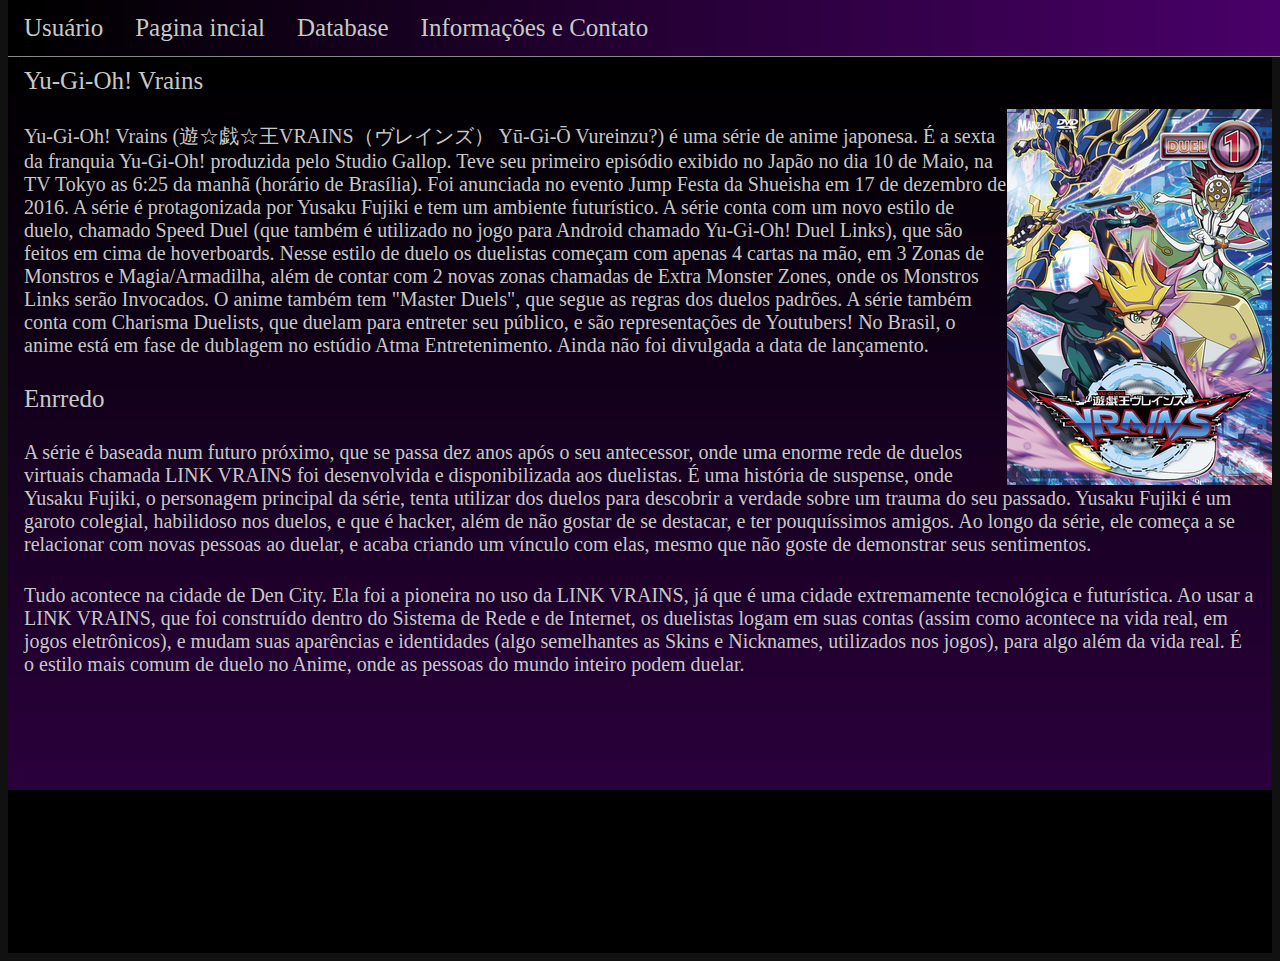
<file: Trabalho/vrains.html>
<!DOCTYPE html>
<html lang="en">
<head >
    <meta charset="UTF-8">
    <meta name="viewport" content="width=device-width, initial-scale=1.0">
    <title>YGO! B!</title>
    <link rel="stylesheet" href="estilo.css">
</head>
<body>
    <div class="navigation" style="margin: 0%; padding: 0%;">
        <div id="mySidenav" class="sidenav">
            <a href="javascript:void(0)" class="closebtn" onclick="closeNav()">&times;</a>
            <a href="login.html">Log-in</a>
            <a href="singin.html">Cadastrar-se</a>
        </div>
        <div class="navbar">
            <a onclick="openNav()">Usuário</a>
            <a href="index.html">Pagina incial</a>
            <a href="#news">Database</a>
            <a href="#news">Informações e Contato</a>     
        </div>
    </div>
    
    <div class="main" >
        <div class="conteinerConteudo" >
            <div style="margin-bottom: 100px;" class="header">
                <h1> Yu-Gi-Oh! Vrains</h1>
                <img style="float: right;" src="images/capaVrains.png">
                <p>
                    Yu-Gi-Oh! Vrains (遊☆戯☆王VRAINS（ヴレインズ） Yū-Gi-Ō Vureinzu?) é uma série de anime japonesa. É a sexta da franquia Yu-Gi-Oh! produzida pelo Studio Gallop. Teve seu primeiro episódio exibido no Japão no dia 10 de Maio, na TV Tokyo as 6:25 da manhã (horário de Brasília). Foi anunciada no evento Jump Festa da Shueisha em 17 de dezembro de 2016. A série é protagonizada por Yusaku Fujiki e tem um ambiente futurístico. A série conta com um novo estilo de duelo, chamado Speed Duel (que também é utilizado no jogo para Android chamado Yu-Gi-Oh! Duel Links), que são feitos em cima de hoverboards. Nesse estilo de duelo os duelistas começam com apenas 4 cartas na mão, em 3 Zonas de Monstros e Magia/Armadilha, além de contar com 2 novas zonas chamadas de Extra Monster Zones, onde os Monstros Links serão Invocados. O anime também tem "Master Duels", que segue as regras dos duelos padrões. A série também conta com Charisma Duelists, que duelam para entreter seu público, e são representações de Youtubers! No Brasil, o anime está em fase de dublagem no estúdio Atma Entretenimento. Ainda não foi divulgada a data de lançamento.

                </p>


                <h1>Enrredo</h1>
                <p>
                    A série é baseada num futuro próximo, que se passa dez anos após o seu antecessor, onde uma enorme rede de duelos virtuais chamada LINK VRAINS foi desenvolvida e disponibilizada aos duelistas. É uma história de suspense, onde Yusaku Fujiki, o personagem principal da série, tenta utilizar dos duelos para descobrir a verdade sobre um trauma do seu passado. Yusaku Fujiki é um garoto colegial, habilidoso nos duelos, e que é hacker, além de não gostar de se destacar, e ter pouquíssimos amigos. Ao longo da série, ele começa a se relacionar com novas pessoas ao duelar, e acaba criando um vínculo com elas, mesmo que não goste de demonstrar seus sentimentos.
                </p>
                <p>
                    Tudo acontece na cidade de Den City. Ela foi a pioneira no uso da LINK VRAINS, já que é uma cidade extremamente tecnológica e futurística. Ao usar a LINK VRAINS, que foi construído dentro do Sistema de Rede e de Internet, os duelistas logam em suas contas (assim como acontece na vida real, em jogos eletrônicos), e mudam suas aparências e identidades (algo semelhantes as Skins e Nicknames, utilizados nos jogos), para algo além da vida real. É o estilo mais comum de duelo no Anime, onde as pessoas do mundo inteiro podem duelar.
                </p>

            </div>
        
        </div>

    </div>
    <script src="app.js"></script>
</body>
</html>
</file>
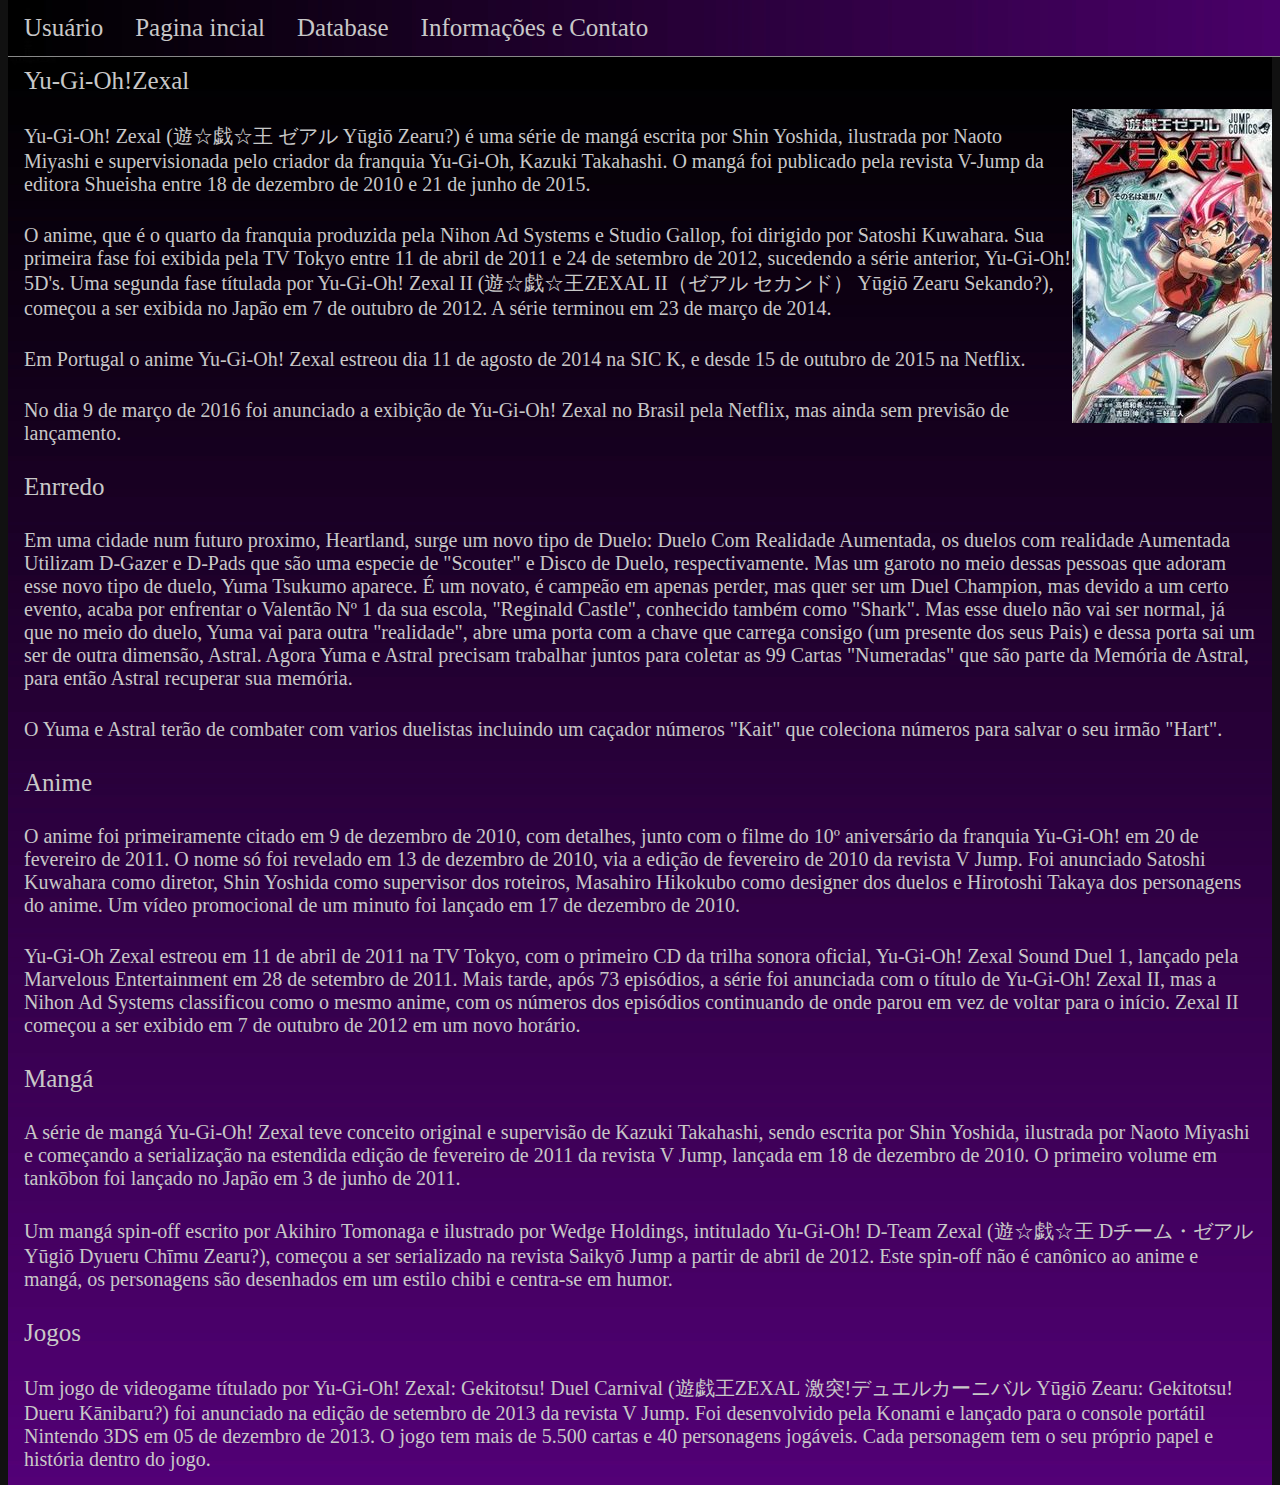
<file: Trabalho/zexal.html>
<!DOCTYPE html>
<html lang="en">
<head >
    <meta charset="UTF-8">
    <meta name="viewport" content="width=device-width, initial-scale=1.0">
    <title>YGO! B!</title>
    <link rel="stylesheet" href="estilo.css">
</head>
<body>
    <div class="navigation" style="margin: 0%; padding: 0%;">
        <div id="mySidenav" class="sidenav">
            <a href="javascript:void(0)" class="closebtn" onclick="closeNav()">&times;</a>
            <a href="login.html">Log-in</a>
            <a href="singin.html">Cadastrar-se</a>
        </div>
        <div class="navbar">
            <a onclick="openNav()">Usuário</a>
            <a href="index.html">Pagina incial</a>
            <a href="#news">Database</a>
            <a href="#news">Informações e Contato</a>     
        </div>
    </div>
    
    <div class="main" >
        <div class="conteinerConteudo" >
            <div class="header">
                <h1> Yu-Gi-Oh!Zexal</h1>
                <img style="float: right;" src="images/capaZexal.jpg">
                <p>
                    
                    Yu-Gi-Oh! Zexal (遊☆戯☆王 ゼアル Yūgiō Zearu?) é uma série de mangá escrita por Shin Yoshida, ilustrada por Naoto Miyashi e supervisionada pelo criador da franquia Yu-Gi-Oh, Kazuki Takahashi. O mangá foi publicado pela revista V-Jump da editora Shueisha entre 18 de dezembro de 2010 e 21 de junho de 2015.

                </p>

                <p>
                    O anime, que é o quarto da franquia produzida pela Nihon Ad Systems e Studio Gallop, foi dirigido por Satoshi Kuwahara. Sua primeira fase foi exibida pela TV Tokyo entre 11 de abril de 2011 e 24 de setembro de 2012, sucedendo a série anterior, Yu-Gi-Oh! 5D's. Uma segunda fase títulada por Yu-Gi-Oh! Zexal II (遊☆戯☆王ZEXAL II（ゼアル セカンド） Yūgiō Zearu Sekando?), começou a ser exibida no Japão em 7 de outubro de 2012. A série terminou em 23 de março de 2014.
                </p>
                
                <p>
                    Em Portugal o anime Yu-Gi-Oh! Zexal estreou dia 11 de agosto de 2014 na SIC K, e desde 15 de outubro de 2015 na Netflix.
                </p>

                <p>
                    No dia 9 de março de 2016 foi anunciado a exibição de Yu-Gi-Oh! Zexal no Brasil pela Netflix, mas ainda sem previsão de lançamento.
                </p>

                <h1>Enrredo</h1>
                <p>
                    Em uma cidade num futuro proximo, Heartland, surge um novo tipo de Duelo: Duelo Com Realidade Aumentada, os duelos com realidade Aumentada Utilizam D-Gazer e D-Pads que são uma especie de "Scouter" e Disco de Duelo, respectivamente. Mas um garoto no meio dessas pessoas que adoram esse novo tipo de duelo, Yuma Tsukumo aparece. É um novato, é campeão em apenas perder, mas quer ser um Duel Champion, mas devido a um certo evento, acaba por enfrentar o Valentão Nº 1 da sua escola, "Reginald Castle", conhecido também como "Shark". Mas esse duelo não vai ser normal, já que no meio do duelo, Yuma vai para outra "realidade", abre uma porta com a chave que carrega consigo (um presente dos seus Pais) e dessa porta sai um ser de outra dimensão, Astral. Agora Yuma e Astral precisam trabalhar juntos para coletar as 99 Cartas "Numeradas" que são parte da Memória de Astral, para então Astral recuperar sua memória.


                </p>
                <p>
                    O Yuma e Astral terão de combater com varios duelistas incluindo um caçador números "Kait" que coleciona números para salvar o seu irmão "Hart".
                </p>

                <h1>
                    Anime
                </h1>
                <p>
                    O anime foi primeiramente citado em 9 de dezembro de 2010, com detalhes, junto com o filme do 10º aniversário da franquia Yu-Gi-Oh! em 20 de fevereiro de 2011. O nome só foi revelado em 13 de dezembro de 2010, via a edição de fevereiro de 2010 da revista V Jump. Foi anunciado Satoshi Kuwahara como diretor, Shin Yoshida como supervisor dos roteiros, Masahiro Hikokubo como designer dos duelos e Hirotoshi Takaya dos personagens do anime. Um vídeo promocional de um minuto foi lançado em 17 de dezembro de 2010.
                    
                </p>

                <p>
                    Yu-Gi-Oh Zexal estreou em 11 de abril de 2011 na TV Tokyo, com o primeiro CD da trilha sonora oficial, Yu-Gi-Oh! Zexal Sound Duel 1, lançado pela Marvelous Entertainment em 28 de setembro de 2011. Mais tarde, após 73 episódios, a série foi anunciada com o título de Yu-Gi-Oh! Zexal II, mas a Nihon Ad Systems classificou como o mesmo anime, com os números dos episódios continuando de onde parou em vez de voltar para o início. Zexal II começou a ser exibido em 7 de outubro de 2012 em um novo horário.
                </p>

                <h1>
                    Mangá
                </h1>

                <p>
                    A série de mangá Yu-Gi-Oh! Zexal teve conceito original e supervisão de Kazuki Takahashi, sendo escrita por Shin Yoshida, ilustrada por Naoto Miyashi e começando a serialização na estendida edição de fevereiro de 2011 da revista V Jump, lançada em 18 de dezembro de 2010. O primeiro volume em tankōbon foi lançado no Japão em 3 de junho de 2011.

                </p>
                <p>
                    Um mangá spin-off escrito por Akihiro Tomonaga e ilustrado por Wedge Holdings, intitulado Yu-Gi-Oh! D-Team Zexal (遊☆戯☆王 Dチーム・ゼアル Yūgiō Dyueru Chīmu Zearu?), começou a ser serializado na revista Saikyō Jump a partir de abril de 2012. Este spin-off não é canônico ao anime e mangá, os personagens são desenhados em um estilo chibi e centra-se em humor.
                </P>
                <h1>Jogos</h1>
                <p>
                    Um jogo de videogame títulado por Yu-Gi-Oh! Zexal: Gekitotsu! Duel Carnival (遊戯王ZEXAL 激突!デュエルカーニバル Yūgiō Zearu: Gekitotsu! Dueru Kānibaru?) foi anunciado na edição de setembro de 2013 da revista V Jump. Foi desenvolvido pela Konami e lançado para o console portátil Nintendo 3DS em 05 de dezembro de 2013. O jogo tem mais de 5.500 cartas e 40 personagens jogáveis. Cada personagem tem o seu próprio papel e história dentro do jogo.
                </p>
            </div>

            <div>
                

            </div>
        
        </div>

    </div>
    <script src="app.js"></script>
</body>
</html>
</file>
<file: Trabalho/estilo.css>
body{
  background-color: #111;
}
h1,p{
  color: rgb(200, 200, 200);;
  text-align: left;
  padding: 14px 16px;
  text-decoration: none;
  transition: 0.3s;
  font-weight: normal;
  margin: 0%;
}

h1{
  font-size: 25px;
}
p{
  font-size: 20px;
}

.sidenav {
  height: 100%; /* 100% Full-height */
  width: 0; /* 0 width - change this with JavaScript */
  position: fixed; /* Stay in place */
  z-index: 1; /* Stay on top */
  top: 0; /* Stay at the top */
  left: 0;
  background-color: #111; /* Black*/
  overflow-x: hidden; /* Disable horizontal scroll */
  padding-top: 60px; /* Place content 60px from the top */
  transition: 0.5s; /* 0.5 second transition effect to slide in the sidenav */
}

/* The navigation menu links */
.sidenav a {
  padding: 8px 8px 8px 32px;
  text-decoration: none;
  font-size: 25px;
  color: #818181;
  display: block;
  transition: 0.3s;
}

/* When you mouse over the navigation links, change their color */
.sidenav a:hover {
  color: #f1f1f1;
}

/* Position and style the close button (top right corner) */
.sidenav .closebtn {
  position: absolute;
  top: 0;
  right: 25px;
  font-size: 36px;
  margin-left: 50px;
}


/* On smaller screens, where height is less than 450px, change the style of the sidenav (less padding and a smaller font size) */
@media screen and (max-height: 450px) {
  .sidenav {padding-top: 15px;}
  .sidenav a {font-size: 18px;}
}


/* The navigation bar */
.navbar {
  overflow: hidden;
  background-image: url("images/sidePurp.jpg");
  background-color: rgb(10, 10, 10);
  position: fixed; /* Set the navbar to fixed position */
  top: 0; /* Position the navbar at the top of the page */
  width: 100%; /* Full width */
  border-bottom: solid #888 1px;
}

/* Links inside the navbar */
.navbar a {
  float: left;
  display: block;
  color: rgb(200, 200, 200);
  text-align: center;
  padding: 14px 16px;
  text-decoration: none;
  font-size: 25px;
  transition: 0.3s;
}

/* Change background on mouse-over */
.navbar a:hover {
  background: #ddd;
  color: black;
}
.main{
  padding-top: 45px;
  margin-top: 45px; /* Add a top margin to avoid content overlay */
  margin: 0%;
  height: 100vh;
  background-color: #000;
}


.modal,.modal1 {
  display: none; /* Hidden by default */
  position: fixed; /* Stay in place */
  z-index: 1; /* Sit on top */
  left: 0;
  top: 0;
  width: 100%; /* Full width */
  height: 100%; /* Full height */
  overflow: auto; /* Enable scroll if needed */
  background-color: rgb(0,0,0); /* Fallback color */
  background-color: rgba(0,0,0,0.4); /* Black w/ opacity */
}

/* Modal Content/Box */
.modal-content,.modal-content1 {
  background-color: #fefefe;
  margin: 15% auto; /* 15% from the top and centered */
  padding: 20px;
  border: 1px solid #888;
  width: 40%; /* Could be more or less, depending on screen size */
}

/* The Close Button */
.close {
  color: #aaa;
  float: right;
  font-size: 28px;
  font-weight: bold;
}

.close:hover,
.close:focus {
  color: black;
  text-decoration: none;
  cursor: pointer;
}



.conteinerConteudo{
  background-image: url("images/purp.jpg");
  color: white;
  display: grid;
  grid-template-rows: auto auto ;
  grid-template-columns: auto auto auto auto auto auto auto;
  height: auto;
  width: 100%; /* Full width */
}

.header{
  grid-row: 1;
  grid-column: 1/8;
  width: 100%;
  text-align: center;
}

.c1,.c2,.c3,.c4,.c5, .c6, .c7{
  width: 145px;
  height: 550px;
  transition: 0.3s;
  grid-column: auto;
  grid-row: 2;
  border: solid 3px rgb(10, 10, 10);
}

.c1{
  background-image: url("images/p1.jpg");
  
}
.c2{
  
  background-image: url("images/p2.jpg");
}
.c3{
  
  background-image: url("images/p3.jpg");
}
.c4{
  
  background-image: url("images/p4.jpg");
}
.c5{
  
  background-image: url("images/p5.jpg");
}
.c6{
  
  background-image: url("images/p6.jpg");
}
.c7{
  
  background-image: url("images/p7.jpg");
}

.login,.cadastro{
  display: grid;
  grid-template-rows: 1fr 1fr 1fr 1fr 1fr;
  grid-template-columns: 1fr;
  height: auto;
  width: 350px;
  background-color: rgb(36, 17, 56);
  margin: auto;
  margin-top: 20vh;
  text-align: center;
}

.cadastro{
  width: 350px;
  margin-top: 2%;
}




.loginTitle,.cadastroTitle{
  border: solid 2px rgb(36, 17, 56);
  padding-right: 10%;
  grid-column: auto;
  grid-row: 1/1;
  text-align: center;
  border-radius: 4px;
}


.loginContent, .cadastroContent{
  background-color: rgb(29, 28, 28);
  border: solid 2px rgb(36, 17, 56);
  border-radius: 4px;
  height: auto;
  width: auto;
  grid-column: auto;
  grid-row: 2/spam 4;
  
}

.loginName, .loginPassword, .cadastroName,.cadastroPassword,.cadastroEmail,.cadastroDataNasc,.cadastroGender{
  width: 300px;
  height: 30px;
  border: solid 2px lightgrey;
  margin: auto;
}


.bt{
  margin-top: 15px;
  border: solid 2px rebeccapurple;
  background-color: rebeccapurple;
  border-radius: 30px;
  width: 100px;
  height: 30px;
  color: white;
  font-weight: bold;
  margin: auto;

}

.bt[id="bt2"]{
  background-color: white;
  color: #888;
}
.bt[id="bt1"]{
  background-color: rebeccapurple;
  color: white;
}

.bt[id="bt3"]{
  background-color: rebeccapurple;
  color: white;
}

.bt[id="bt4"]{
  background-color: rebeccapurple;
  color: white;
}

.bt[id="bt5"]{
  background-color: rebeccapurple;
  color: white;
}

.bt[id="bt6"]{
  background-color: rebeccapurple;
  color: white;
}
.icon{
  background-color: white;
  color: darkgray;
  border: solid 2px rgb(8, 8, 8);
  height: 30px;
}
</file>
